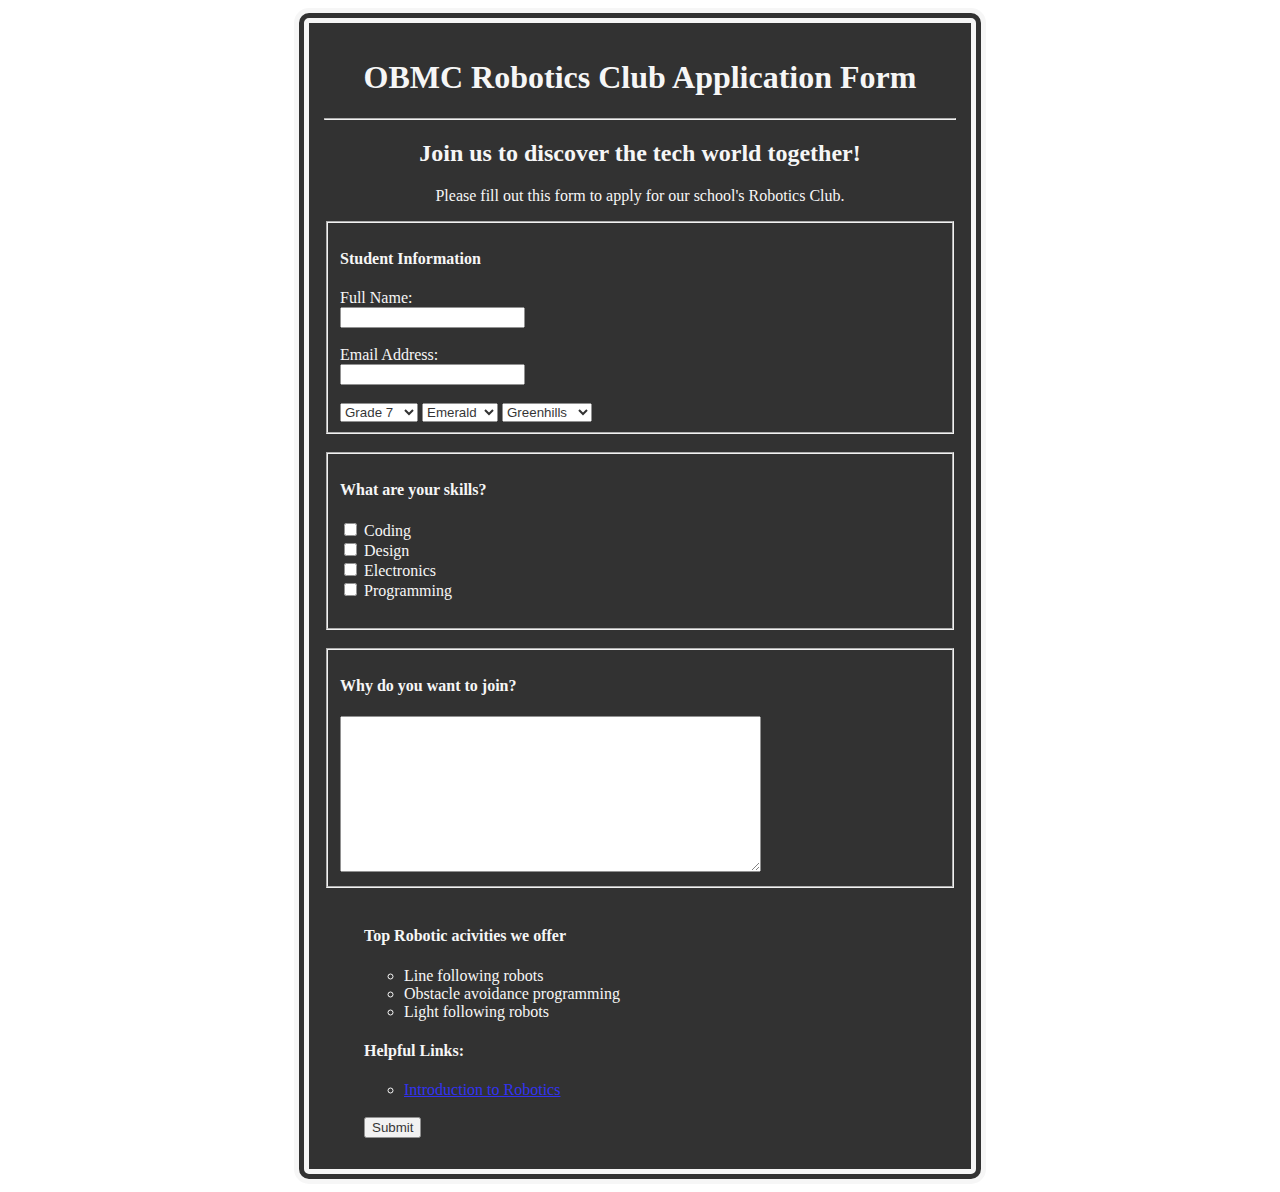
<file: index.html>
<!DOCTYPE html>
<html>
	<meta charset="utf-8">
	<meta name="vieWPORT" content="width=device-width, initial-scale=1">
	<title>Q1 Skills Test</title>
	<link rel="stylesheet" type="text/css" href="skillsteststyle.css">
</head>
<body>

    <form>
    <h1>OBMC Robotics Club Application Form</h1><hr>
    <h2>Join us to discover the tech world together!</h2>
    <p>Please fill out this form to apply for our school's Robotics Club.</p>


 <!--Student Information-->
 <fieldset>
    <h4>Student Information</h4>
      <label for="name">Full Name:</label><br>
      <input type="text" id="name" name="name"><br>
      <br>
      <label for="email">Email Address:</label><br>
      <input type="email" id="email" name="email"><br>
      <br>
      <select  name="amount" id="amount"><br><br>
        <option value="1">Grade 7</option>
        <option value="2">Grade 8</option>
        <option value="3">Grade 9</option>
        <option value="4">Grade 10</option>
    </select>
    <select  name="amount" id="amount"><br><br>
        <option value="1">Emerald</option>
        <option value="2">Ruby</option>
        <option value="3">Sapphire</option>
        <option value="4">Topaz</option>
        <option value="5">Jade</option>
    </select>
    <select  name="amount" id="amount"><br><br>
        <option value="1">Greenhills</option>
        <option value="2">Sta. Ana</option>
        <option value="3">Las PiÃ±as</option>
        <option value="4">Fairview</option>
        <option value="5">Grade 11]</option>
    </select>
      <br>
</fieldset>
<br>
<!--Student's Skills-->
<fieldset>
      <h4>What are your skills?</h4>
      <input type="checkbox" id="Coding" name="Coding" value="Coding">
	  <label for="checkbox 1"> Coding</label>
      <br>
	  <input type="checkbox" id="Design" name="Design" value="Design">
	  <label for="checkbox 2"> Design</label>
      <br>
	  <input type="checkbox" id="Electronics" name="Electronics" value="Electronics">
	  <label for="checkbox 3">Electronics</label><br>
      <input type="checkbox" id="Programming" name="Programming" value="Programming">
      <label for="checkbox 3">Programming</label><br>
	  <br>
</fieldset>
<br>
<!--Why Student Wants To Join-->
<fieldset>
      <h4> Why do you want to join?</h4>
    <textarea name="message" rows="10" cols="50"></textarea>
</fieldset>
<br>

<ol>
<!--Top Robotic activities we offer-->
<h4>Top Robotic acivities we offer</h4>
	<ul>
		<li>
			Line following robots
		</li>
		<li>
			Obstacle avoidance programming
		</li>
		<li>
			Light following robots
		</li>
	</ul>


<!--Helpful Links:-->
<h4>Helpful Links:</h4>

    <ul>
        <li>
            <a href="https://www.britannica.com/technology/robotics">Introduction to Robotics</a>
    	</li>
    </ul>

 <!--Buttons-->
 <label for="submission" size="20"></label><br>
<input type="submit" value="Submit">
</html>
</file>
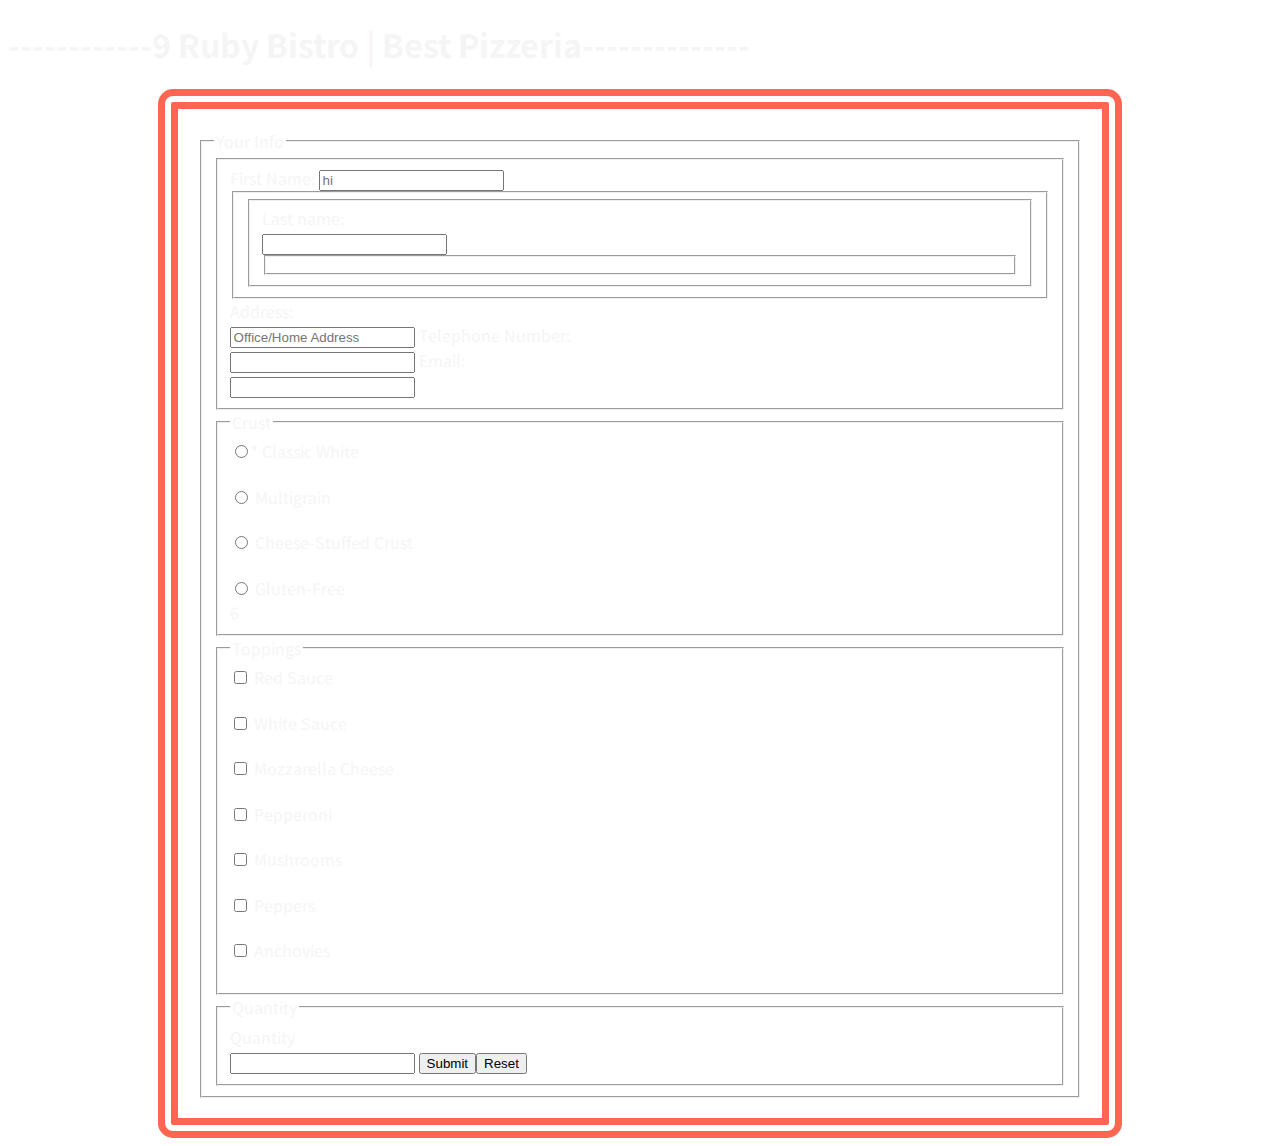
<file: GH_ICT9Ruby_Q1Drill2A_San Agustin_Gann Arkin.html>
<!DOCTYPE html>
<html>
<head>
	<meta charset="utf-8">
	<meta name="viewport" content="width=device-width, initial-scale=1">
	<title>9 Ruby Bistro</title>

	<!-- Google Font-->
	<link rel="preconnect" href="https://fonts.googleapis.com">
	<link rel="preconnect" href="https://fonts.gstatic.com" crossorigin>
	<link href="https://fonts.googleapis.com/css2?family=Noto+Sans+JP:wght@100..900&display=swap" rel="stylesheet">

	<style>
		body {
			font-family: "Noto Sans JP", sans-serif;
			background-image: url("https://cdn.pixabay.com/photo/2016/10/22/01/54/wood-1759566_640.jpg");
			background-size: cover;
		}
		h1 {
			color: whitesmoke;
		}

		h2 {
			color: gold;
		}

		form {
			color: whitesmoke;
			width: 70%;
			padding: 20px;
			margin: auto;
			border-radius: 15px;
			border: 20px double #ff6550;
		}

	</style>
</head>
<body>
	<header>
		<h1>------------9 Ruby Bistro | Best Pizzeria--------------</h1>
	</header>

	<form>
		<fieldset>
			<legend>Your Info</legend>
				<fieldset>
  					<label for="lname">First Name:</label>
  					<input type="text " id="lname" name="lname" placeholder="hi"><br>
  				<fieldset>
  				<fieldset>
  					<label for="lname">Last name:</label><br>
  					<input type="text" id="lname" name="lname" value="">
  					<fieldset>
  						
  					</fieldset>
  				</fieldset>
  		</fieldset>
			</form>

			<label for="Address">Address:</label><br>
  			<input type="text" id="Address" name="Address" placeholder="Office/Home Address">
			<label for="Telephone Number">Telephone Number:</label><br>
  			<input type="text" id="Telephone Number" name="Telephone Number" value="">
				<label for="Email">Email:</label><br>
  				<input type="text" id="Email" name="Email" value="">
  			</fieldset>
  		<fieldset>
  			<legend>Crust</legend>
  				<input type="radio" id="Classic White" name="fav_language" value="Classic White">*
  				<label for="Classic White">Classic White</label><br>
  					<h1></h1>
  				<input type="radio" id="Multigrain" name="fav_language" value="Multigrain">
	  			<label for="Multigrain">Multigrain</label><br>
	  				<h1></h1>
  				<input type="radio" id="Cheese-Stuffed Crust" name="fav_language" value="Cheese-Stuffed Crust">
 				<label for="Cheese-Stuffed Crust">Cheese-Stuffed Crust</label>
 					<h1></h1>
 				<input type="radio" id="Gluten-Free" name="fav_language" value="Gluten-Free">
  				<label for="Gluten-Free">Gluten-Free</label><br>
  		6</fieldset>
		<fieldset>
  			<legend>Toppings</legend>
  				<input type="checkbox" id="Red Sauce" name="Red Sauce" value="Red Sauce">
  				<label for="Red Sauce"> Red Sauce</label><br>
  				<h1></h1>
  				<input type="checkbox" id="White Sauce" name="White Sauce" value="White Sauce">
  				<label for="White Sauce"> White Sauce</label><br>
  				<h1></h1>
  				<input type="checkbox" id="Mozzarella Cheese" name="Mozzarella Cheese" value="Mozzarella Cheese">
  				<label for="Mozzarella Cheese"> Mozzarella Cheese</label>
  				<h1></h1>
  				<input type="checkbox" id="Pepperoni" name="Pepperoni" value="Pepperoni">
  				<label for="Pepperoni"> Pepperoni</label>
  				<h1></h1>
  				<input type="checkbox" id="Mushrooms" name="Mushrooms" value="Mushrooms">
  				<label for="Mushrooms"> Mushrooms</label>
  				<h1></h1>
  				<input type="checkbox" id="Peppers" name="Peppers" value="Peppers">
  				<label for="Peppers"> Peppers</label>
  				<h1></h1>
  				<input type="checkbox" id="Anchovies" name="Anchovies" value="Anchovies">
  				<label for="Anchovies"> Anchovies</label>
  				<h1></h1>
  		</fieldset>

  		<fieldset>
  			<legend>Quantity</legend>
  			<label for="number"> Quantity </label><br>
 			<input type="number" name="quantity" min="1">
  			<input type="submit" value="Submit"><input type="Reset" value="Reset">
  		</fieldset>
  		</h1>
  	</form>
</body>
</html>
</file>
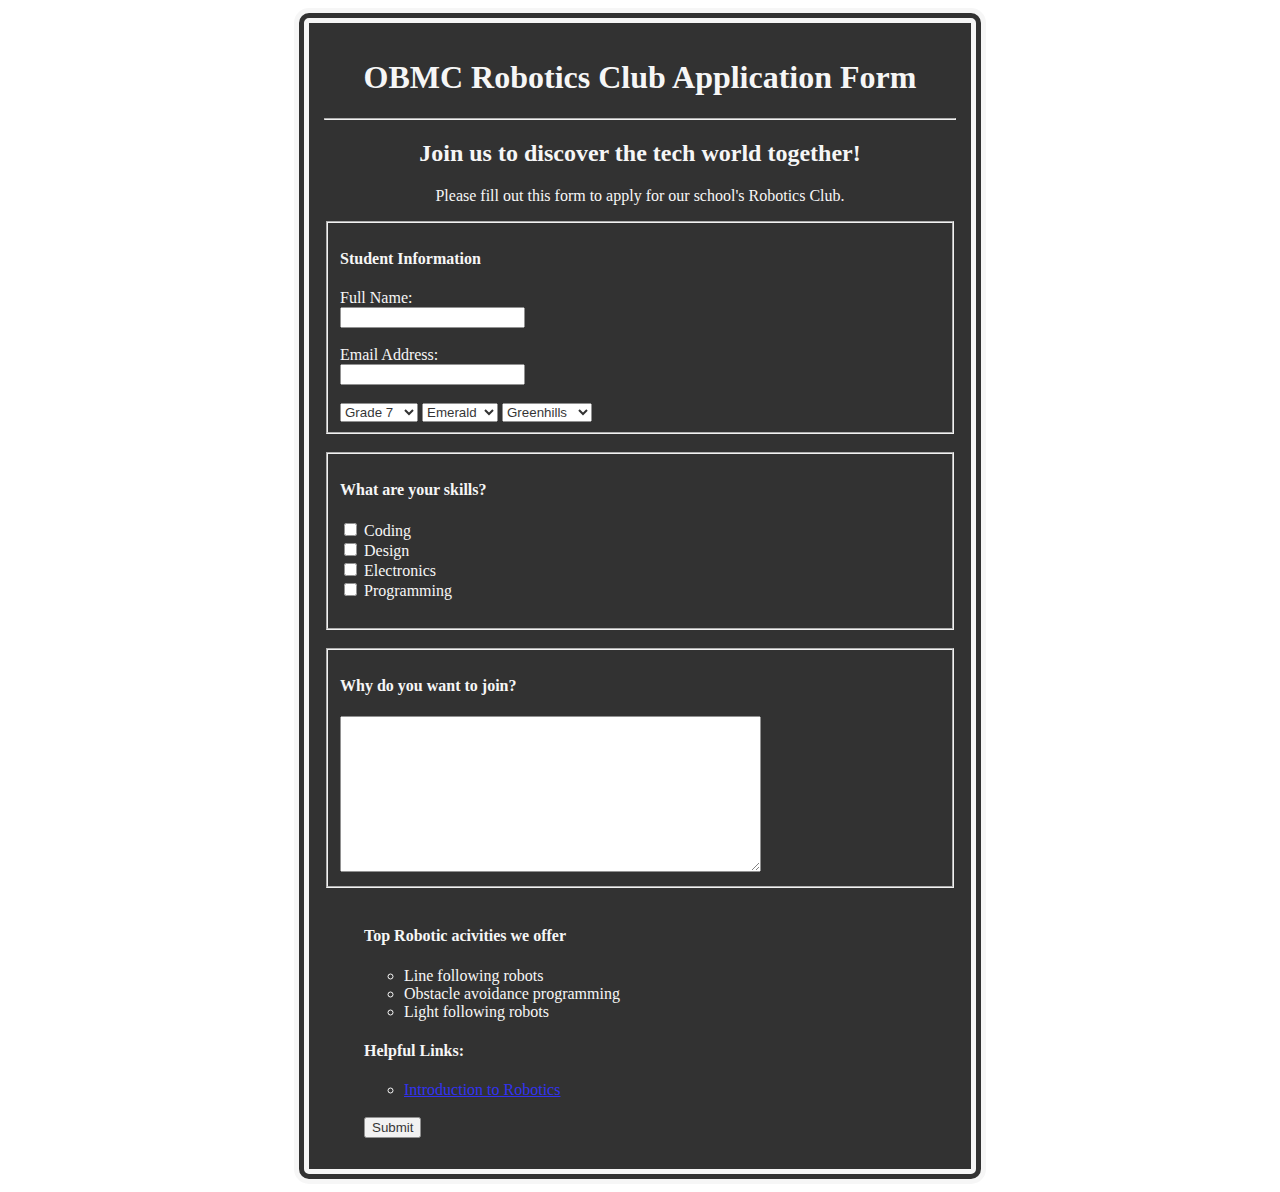
<file: GH_ICT9Ruby_Q1SkillsTest_San Agustin_Gann Arkin.html.html>
<!DOCTYPE html>
<html>
	<meta charset="utf-8">
	<meta name="vieWPORT" content="width=device-width, initial-scale=1">
	<title>Q1 Skills Test</title>
	<link rel="stylesheet" type="text/css" href="skillsteststyle.css">
</head>
<body>

    <form>
    <h1>OBMC Robotics Club Application Form</h1><hr>
    <h2>Join us to discover the tech world together!</h2>
    <p>Please fill out this form to apply for our school's Robotics Club.</p>


 <!--Student Information-->
 <fieldset>
    <h4>Student Information</h4>
      <label for="name">Full Name:</label><br>
      <input type="text" id="name" name="name"><br>
      <br>
      <label for="email">Email Address:</label><br>
      <input type="email" id="email" name="email"><br>
      <br>
      <select  name="amount" id="amount"><br><br>
        <option value="1">Grade 7</option>
        <option value="2">Grade 8</option>
        <option value="3">Grade 9</option>
        <option value="4">Grade 10</option>
    </select>
    <select  name="amount" id="amount"><br><br>
        <option value="1">Emerald</option>
        <option value="2">Ruby</option>
        <option value="3">Sapphire</option>
        <option value="4">Topaz</option>
        <option value="5">Jade</option>
    </select>
    <select  name="amount" id="amount"><br><br>
        <option value="1">Greenhills</option>
        <option value="2">Sta. Ana</option>
        <option value="3">Las PiÃ±as</option>
        <option value="4">Fairview</option>
        <option value="5">Grade 11]</option>
    </select>
      <br>
</fieldset>
<br>
<!--Student's Skills-->
<fieldset>
      <h4>What are your skills?</h4>
      <input type="checkbox" id="Coding" name="Coding" value="Coding">
	  <label for="checkbox 1"> Coding</label>
      <br>
	  <input type="checkbox" id="Design" name="Design" value="Design">
	  <label for="checkbox 2"> Design</label>
      <br>
	  <input type="checkbox" id="Electronics" name="Electronics" value="Electronics">
	  <label for="checkbox 3">Electronics</label><br>
      <input type="checkbox" id="Programming" name="Programming" value="Programming">
      <label for="checkbox 3">Programming</label><br>
	  <br>
</fieldset>
<br>
<!--Why Student Wants To Join-->
<fieldset>
      <h4> Why do you want to join?</h4>
    <textarea name="message" rows="10" cols="50"></textarea>
</fieldset>
<br>

<ol>
<!--Top Robotic activities we offer-->
<h4>Top Robotic acivities we offer</h4>
	<ul>
		<li>
			Line following robots
		</li>
		<li>
			Obstacle avoidance programming
		</li>
		<li>
			Light following robots
		</li>
	</ul>


<!--Helpful Links:-->
<h4>Helpful Links:</h4>

    <ul>
        <li>
            <a href="https://www.britannica.com/technology/robotics">Introduction to Robotics</a>
    	</li>
    </ul>

 <!--Buttons-->
 <label for="submission" size="20"></label><br>
<input type="submit" value="Submit">
</html>
</file>
<file: skillsteststyle.css>
body{
          font-family:"Lucida fax"
          color: #224975;
          background-image:url(https://cdn.pixabay.com/photo/2024/02/26/09/17/synthetic-8597464_1280.jpg);
          background-size: cover
      }

body {
    color:whitesmoke;
    align-content: center;
    
}

h1{
    text-align:center;
}


h2{
    text-align:center;
}

p{  
    text-align: center;
}

h4{
	text-align: left;
}

li{
    text-align: left;
}

form{
        background-color: black;
        width: 50%;
        padding: 15px;
        margin: auto;
        opacity: 80%;
        border-radius: 15px;
        border: 15px double; whitesmoke;
</file>
